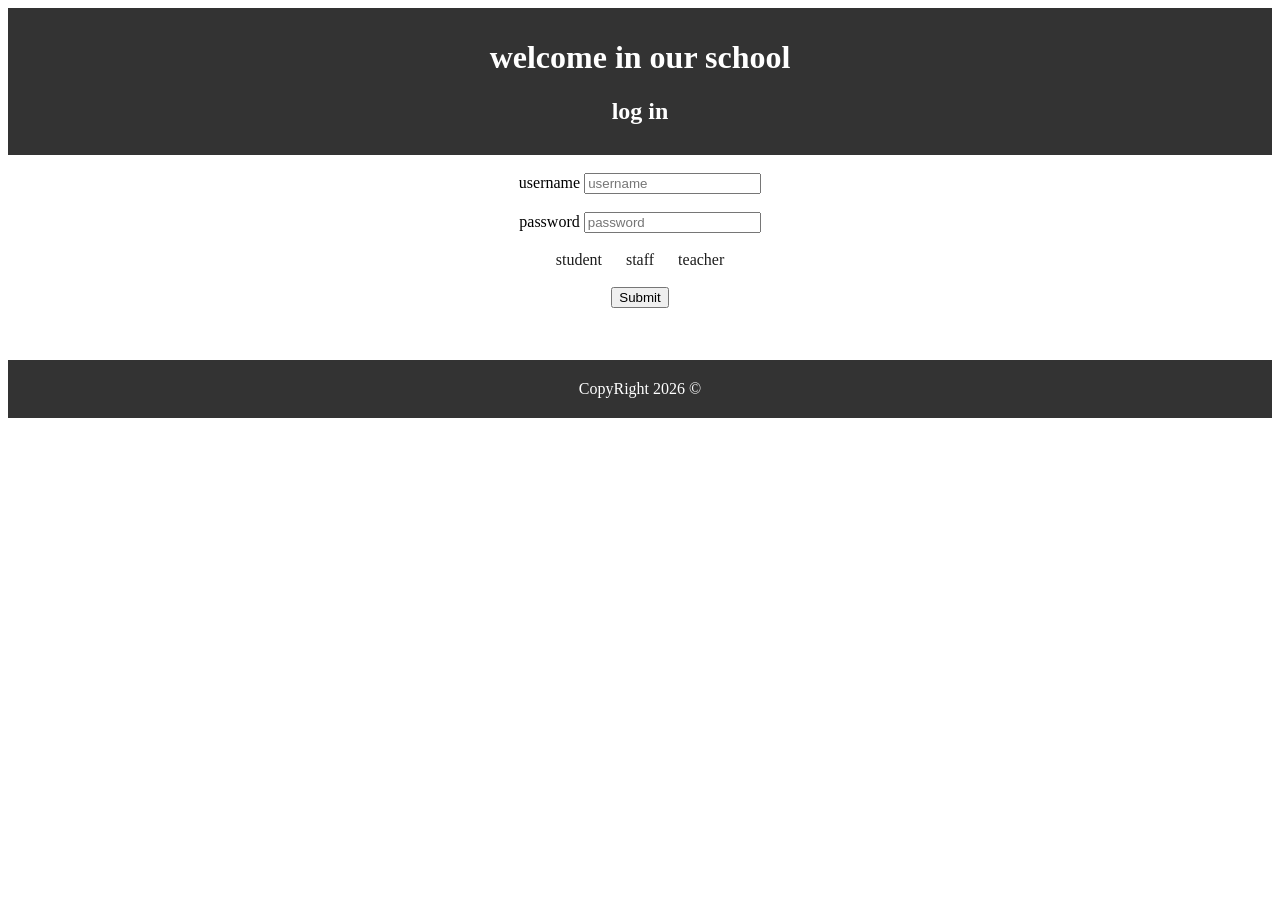
<file: index.html>
<!DOCTYPE html>
    <head>
        <meta charset="UTF-8">
        <title>school login</title>
        <link rel="stylesheet" href="style_index.css">
    </head>
    <body>
        <header>
            <h1>welcome in our school</h1>
            <h2>log in</h2>
        </header>
        <main>
            <form action="page.html" method="get"><br>
                <label for="username" >username</label>
                <input type="email" placeholder="username"><br><br>
                <label for="password">password</label>
                <input type="password" placeholder="password"><br><br>
                <nav>
                    <a href="#">student</a>
                    <a href="#">staff</a>
                    <a href="#">teacher</a>
                </nav><br>
                <input type="submit"><br><br><br>
            </form>
        </main>
        <footer>
            <p>CopyRight 2026 ©</p>
        </footer>
    </body>
</html>
</file>
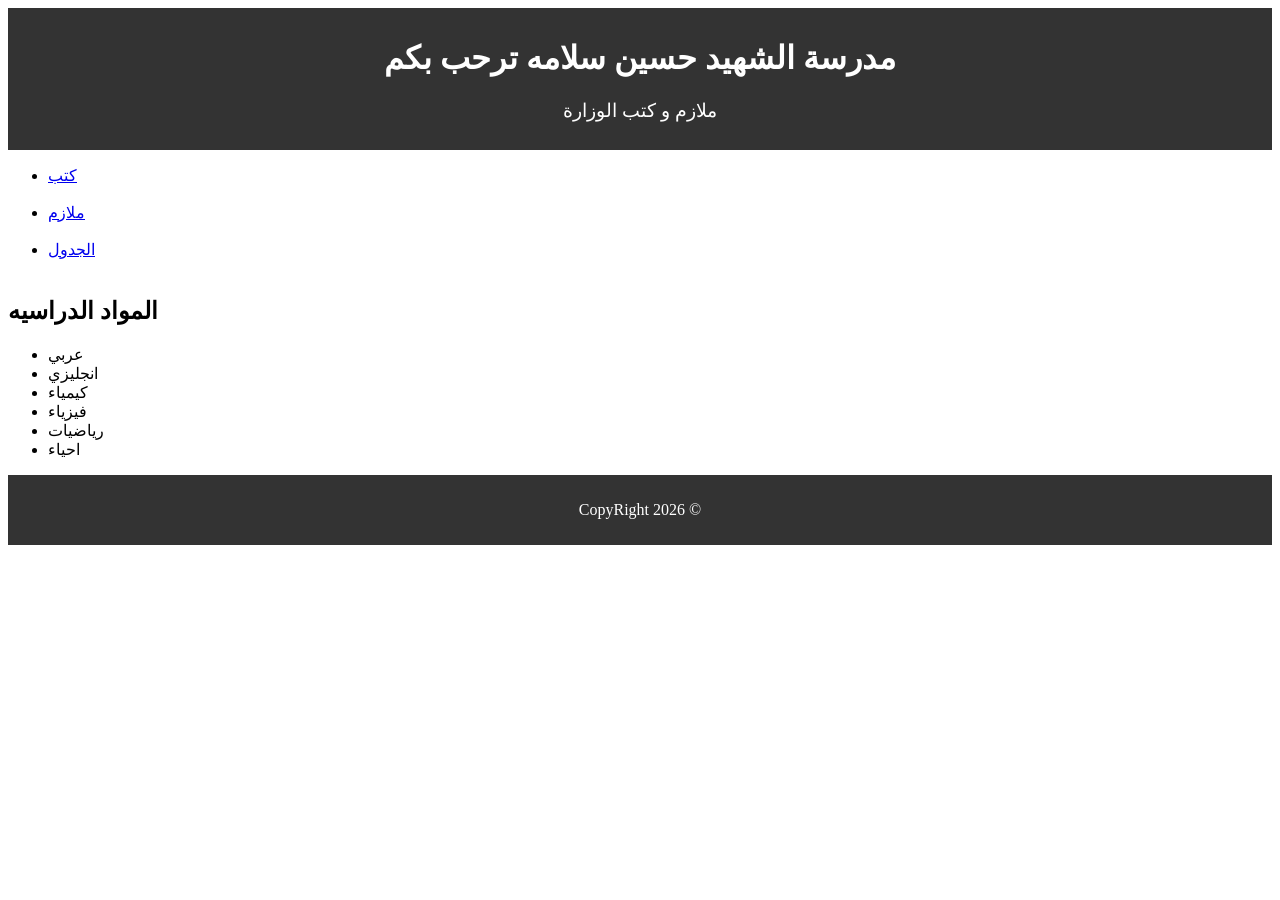
<file: page.html>
<!DOCTYPE html>
    <head>
        <meta charset="UTF-8">
        <link rel="stylesheet" href="style_page.css">
        <title>Hussein Salameh school</title>
    </head>
    <body>
        <header>
            <h1>مدرسة الشهيد حسين سلامه ترحب بكم </h1>
            <p1>ملازم و كتب الوزارة </p1><br><br>
        </header>
        <main>
            <section>
                <ul>
                    <li><a href="#">كتب</a></li><br>
                    <li><a href="#">ملازم</a></li><br>
                    <li><a href="#">الجدول</a></li><br>
                </ul>
                <h2>المواد الدراسيه </h2>
                <ul>
                    <li>عربي </li>
                    <li>انجليزي</li>
                    <li>كيمياء</li>
                    <li>فيزياء</li>
                    <li>رياضيات</li>
                    <li>احياء</li>
                </ul>
            </section>
        </main>
        <footer><p>CopyRight 2026 ©</p></footer>
    </body>
</html>
</file>
<file: style_index.css>
header{
    text-align: center;
    background-color: #333;
    padding: 10px;
    color: white;
}
h2{
    text-align: center;
}
main{
    text-align: center;
}
nav a{
    color: rgb(29, 29, 29);
    margin: 10px;
    text-decoration: none;
}
nav a:hover{
    color:blue;
    text-decoration:underline;
}
footer p{
    text-align: center;
    background-color: #333;
    color: white;
    padding: 20px;
}
</file>
<file: style_page.css>
header{
    background-color: #333;
    color: white;
    text-align: center;
    padding: 10px;
}
header p1{
    font-size: larger;
}
header nav a{
    margin: 10px;
}
footer{
    padding: 10px;
    background-color: #333;
    color: white;
    text-align: center;
}
</file>
